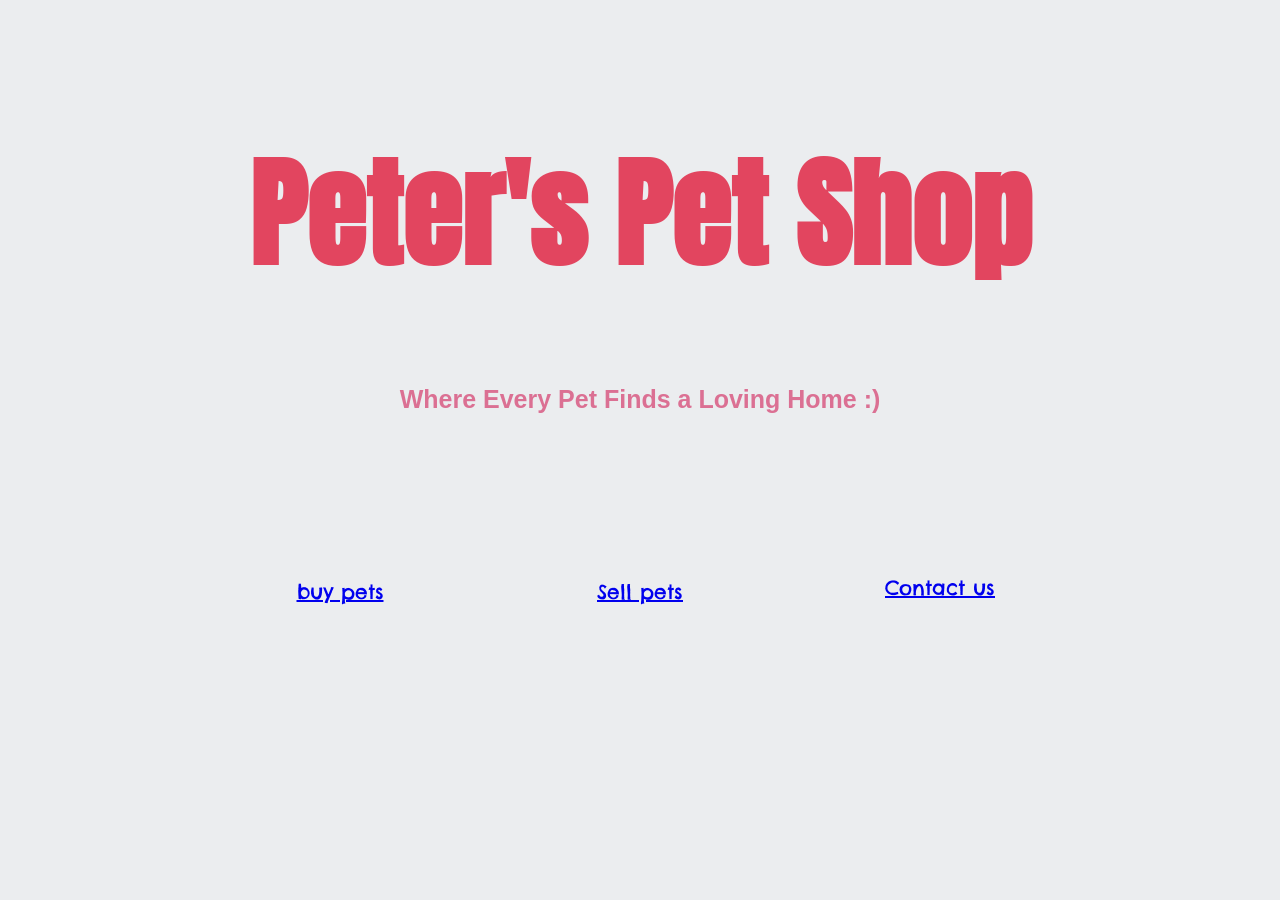
<file: index.html>
<!DOCTYPE html>
<html lang="en">
<head>
    <meta charset="UTF-8">
    <meta name="viewport" content="width=device-width, initial-scale=1.0">
    <title>Peters pet shop</title>
    <link rel="preconnect" href="https://fonts.googleapis.com">
<link rel="preconnect" href="https://fonts.gstatic.com" crossorigin>
<link href="https://fonts.googleapis.com/css2?family=Anton&family=Chelsea+Market&family=Fjalla+One&display=swap" rel="stylesheet">

<style>
    h1{
        font-family:"Anton",sans-serif;
        font-size: 120px;
        color: rgb(226, 69, 95);
    }
    h2{
        font-size: 25px;
        font-family: 'Franklin Gothic Medium', 'Arial Narrow', Arial, sans-serif;
        color: palevioletred;
    }
    h3{
        
    }
    #a6{
        margin-right:600px;
        font-size:20px ;
        font-family: "Chelsea Market", cursive ;
    }
    #a7{
        margin-top: -25px;
        font-size:20px ;
        font-family: "Chelsea Market", cursive ;
    }
    #a8{
        margin-right:-600px;
        margin-top: -29px;
        font-size:20px ;
        font-family: "Chelsea Market", cursive ;
    }
</style>
</head>
<body>
    <link rel="stylesheet" href="petshopfront.css">
    <br>
    <br>
    <h1><center> Peter's Pet Shop</center></h1>
    <h2> <center> Where Every Pet Finds a Loving Home :)</center></h2>
    <br><br><br><br><br><br><br><br>
    <div id="a6">
    <center>
    <a href="petshop.html"> buy pets</a>
     </center>
    </div>
    <div id="a7">
        <center>
            <a href="petshopsell.html">Sell pets</a>
        </center>
    </div>
    <div id="a8">
        <center>
           <a href="petshopcontact.html"> Contact us</a>
        </center>
    </div>
    

</body>
</html>
</file>
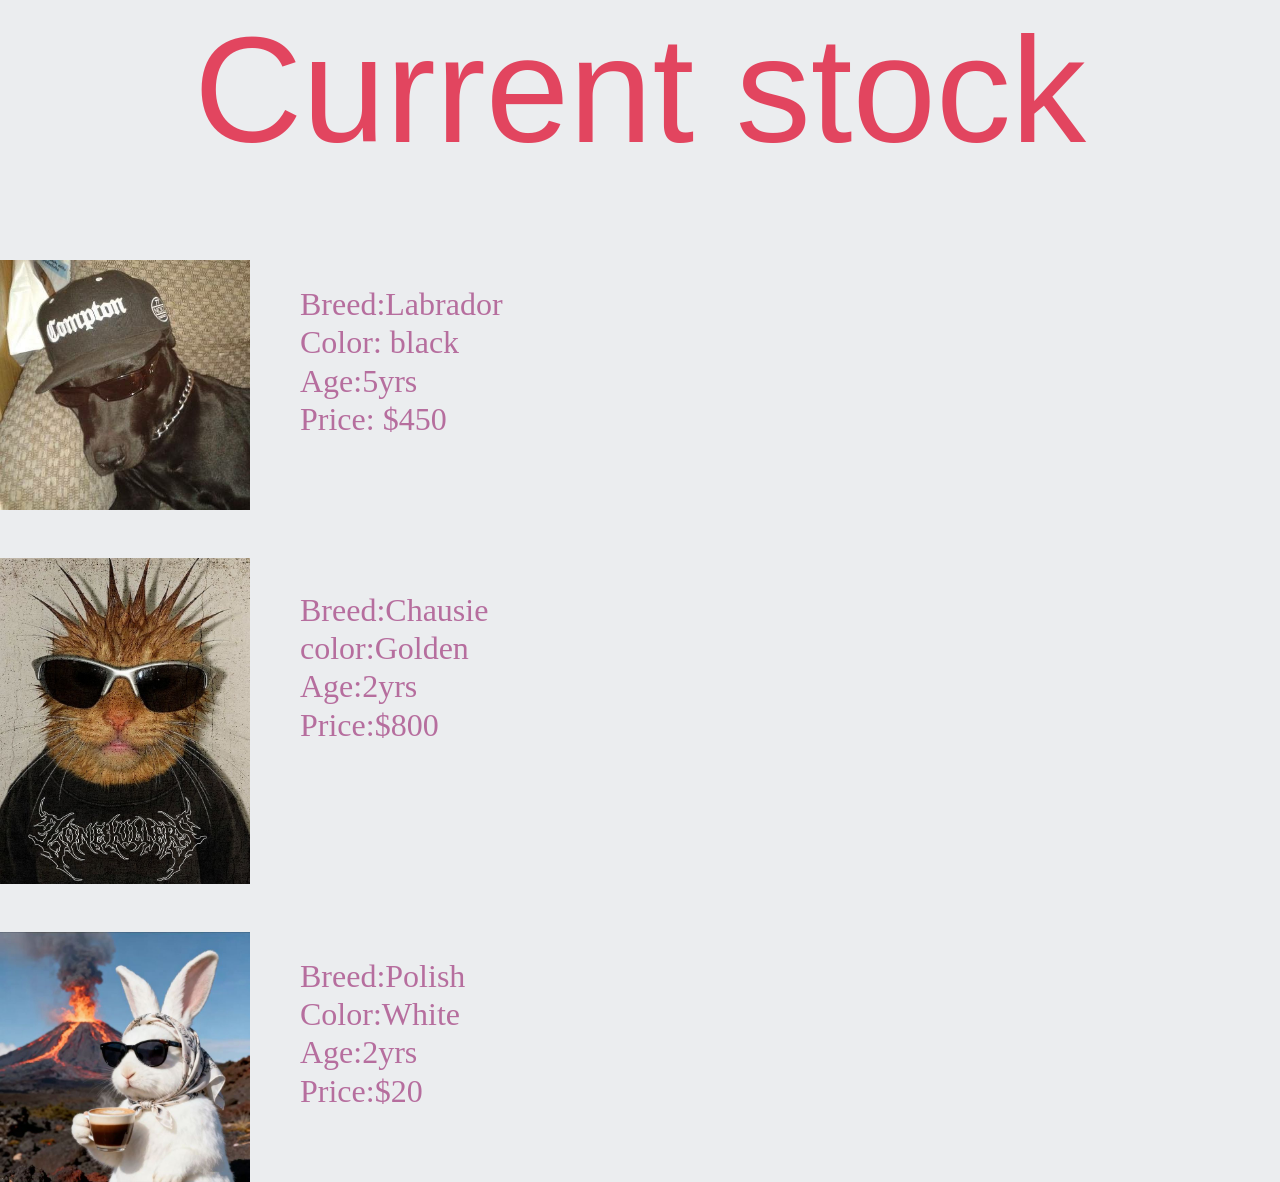
<file: petshop.html>
<!DOCTYPE html>
<html lang="en">
<head>
    <meta charset="UTF-8">
    <meta name="viewport" content="width=device-width, initial-scale=1.0">
    <title>Peters pet shop</title>
    <link href="https://cdn.jsdelivr.net/npm/bootstrap@5.3.8/dist/css/bootstrap.min.css" rel="stylesheet" integrity="sha384-sRIl4kxILFvY47J16cr9ZwB07vP4J8+LH7qKQnuqkuIAvNWLzeN8tE5YBujZqJLB" crossorigin="anonymous">
<script src="https://cdn.jsdelivr.net/npm/bootstrap@5.3.8/dist/js/bootstrap.bundle.min.js" integrity="sha384-FKyoEForCGlyvwx9Hj09JcYn3nv7wiPVlz7YYwJrWVcXK/BmnVDxM+D2scQbITxI" crossorigin="anonymous"></script>    
    <style>
        h1{
            font-family:"Anton",sans-serif;
        font-size: 150px;
        color: rgb(226, 69, 95);
        }
        #a1{
            position: relative;
            display: inline-block;
            size: ;
        }
        #b1{
            position: absolute;
            top: 10%;
            left: 120%;
            color: rgb(182, 110, 158);
            font-family: "Chelsea Market", cursive ;
            
        }
        #a2{
             position: relative;
            display: inline-block;
        }
        #b2{
            position: absolute;
            top: 10%;
            left: 120%;
            color: rgb(182, 110, 158);
            font-family: "Chelsea Market", cursive ;
        }
        #a3{
            position: relative;
            display: inline-block;
        }
        #b3{
             position: absolute;
            top: 10%;
            left: 120%;
            color: rgb(182, 110, 158);
            font-family: "Chelsea Market", cursive ;
        }

    </style>
</head>
<link rel="stylesheet" href="petshopfront.css">
<body>

</div>
    <h1> <center>  Current stock</center></h1>
    <br><br><br>
    <div id="a1">
    <img src="download (3).jpg" alt="swag dog" width="250px">
    <div id="b1"> <h2> Breed:Labrador Color: black Age:5yrs <br> Price: $450 </h2> </div>
    </div>
    <br> <br> <br>
    <div id="a2">
        <img src="10414642883948362.jpg" alt="crazy cat" width="250px">
        <div id="b2"> <h2>Breed:Chausie<br> color:Golden <br> Age:2yrs Price:$800  </h2> </div>
    </div>
    <br> <br> <br>
    <div id="a3">
        <img src="download (4).jpg" alt="curious rabbit" width="250px">
        <div id="b3"> <h2> Breed:Polish<br> Color:White <br> Age:2yrs<br>Price:$20</h2></div>
    </div>
    

</body>
</html>
</file>
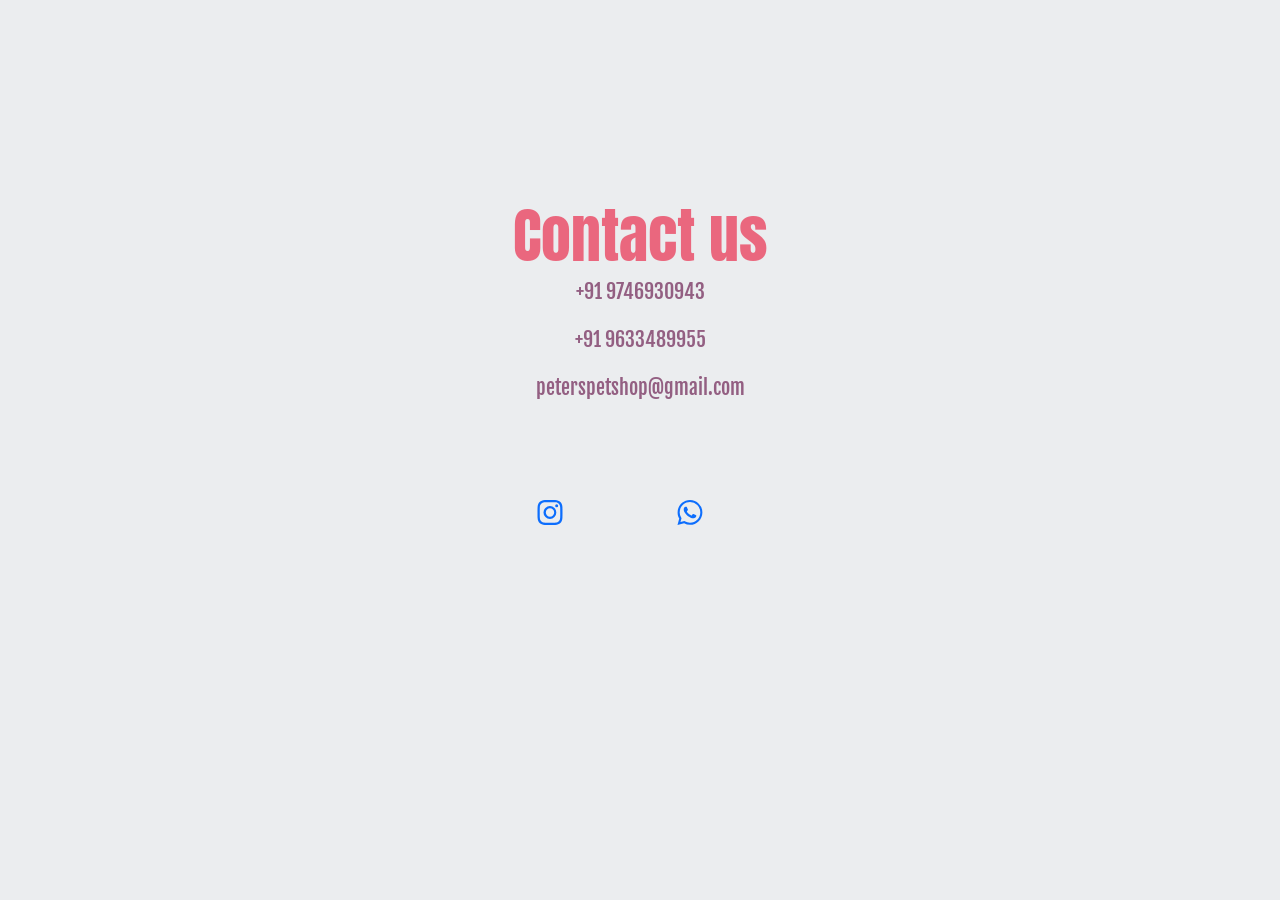
<file: petshopcontact.html>
<!DOCTYPE html>
<html lang="en">
<head>
    <meta charset="UTF-8">
    <meta name="viewport" content="width=device-width, initial-scale=1.0">
    <title>contact us</title>
     <link rel="preconnect" href="https://fonts.googleapis.com">
<link rel="preconnect" href="https://fonts.gstatic.com" crossorigin>
<link href="https://fonts.googleapis.com/css2?family=Anton&family=Chelsea+Market&family=Fjalla+One&display=swap" rel="stylesheet">
<link href="https://cdn.jsdelivr.net/npm/bootstrap@5.3.8/dist/css/bootstrap.min.css" rel="stylesheet" integrity="sha384-sRIl4kxILFvY47J16cr9ZwB07vP4J8+LH7qKQnuqkuIAvNWLzeN8tE5YBujZqJLB" crossorigin="anonymous">
<script src="https://cdn.jsdelivr.net/npm/bootstrap@5.3.8/dist/js/bootstrap.bundle.min.js" integrity="sha384-FKyoEForCGlyvwx9Hj09JcYn3nv7wiPVlz7YYwJrWVcXK/BmnVDxM+D2scQbITxI" crossorigin="anonymous"></script>    
    <style>
        h1{
            text-align: center;
            margin-top: 200px;
            font-family:"Anton",sans-serif;
        font-size: 60px;
        color: rgba(233, 78, 104, 0.838);
        }
        h2{
            font-family: "Fjalla One", sans-serif;
            font-size: 20px;
            color: rgb(147, 95, 130);
        }
        h3{
            margin-bottom: 100px;
            margin-right: 100px;
        }
        #h6{
            margin-left: -348px;
            margin-top: -26px;
        }
    </style>
    
</head>
<body>
    <link rel="stylesheet" href="petshopfront.css">
    <link rel="stylesheet" href="petshopcontact.css">
    <h1>
        <center> Contact us</center>
    </h1>
    <h2>
        <center> +91 9746930943 <br><br> +91 9633489955 <br><br>peterspetshop@gmail.com</center>
    </h2>
    <h3>
      
    </h3>
    <div class="socials">
    <div class="insta">
         <a href="https://instagram.com/peterspetshop" target="_blank">
<svg xmlns="http://www.w3.org/2000/svg" width="60" height="25" fill="currentColor" class="bi bi-instagram" viewBox="0 0 16 16">
 
   <path d="M8 0C5.829 0 5.556.01 4.703.048 3.85.088 3.269.222 2.76.42a3.9 3.9 0 0 0-1.417.923A3.9 3.9 0 0 0 .42 2.76C.222 3.268.087 3.85.048 4.7.01 5.555 0 5.827 0 8.001c0 2.172.01 2.444.048 3.297.04.852.174 1.433.372 1.942.205.526.478.972.923 1.417.444.445.89.719 1.416.923.51.198 1.09.333 1.942.372C5.555 15.99 5.827 16 8 16s2.444-.01 3.298-.048c.851-.04 1.434-.174 1.943-.372a3.9 3.9 0 0 0 1.416-.923c.445-.445.718-.891.923-1.417.197-.509.332-1.09.372-1.942C15.99 10.445 16 10.173 16 8s-.01-2.445-.048-3.299c-.04-.851-.175-1.433-.372-1.941a3.9 3.9 0 0 0-.923-1.417A3.9 3.9 0 0 0 13.24.42c-.51-.198-1.092-.333-1.943-.372C10.443.01 10.172 0 7.998 0zm-.717 1.442h.718c2.136 0 2.389.007 3.232.046.78.035 1.204.166 1.486.275.373.145.64.319.92.599s.453.546.598.92c.11.281.24.705.275 1.485.039.843.047 1.096.047 3.231s-.008 2.389-.047 3.232c-.035.78-.166 1.203-.275 1.485a2.5 2.5 0 0 1-.599.919c-.28.28-.546.453-.92.598-.28.11-.704.24-1.485.276-.843.038-1.096.047-3.232.047s-2.39-.009-3.233-.047c-.78-.036-1.203-.166-1.485-.276a2.5 2.5 0 0 1-.92-.598 2.5 2.5 0 0 1-.6-.92c-.109-.281-.24-.705-.275-1.485-.038-.843-.046-1.096-.046-3.233s.008-2.388.046-3.231c.036-.78.166-1.204.276-1.486.145-.373.319-.64.599-.92s.546-.453.92-.598c.282-.11.705-.24 1.485-.276.738-.034 1.024-.044 2.515-.045zm4.988 1.328a.96.96 0 1 0 0 1.92.96.96 0 0 0 0-1.92m-4.27 1.122a4.109 4.109 0 1 0 0 8.217 4.109 4.109 0 0 0 0-8.217m0 1.441a2.667 2.667 0 1 1 0 5.334 2.667 2.667 0 0 1 0-5.334"/>
</svg>
</div>

<div class="whatsapp">
    <a href="https://whatsapp.com" target="_blank">
<svg xmlns="http://www.w3.org/2000/svg" width="60" height="25" fill="currentColor" class="bi bi-whatsapp" viewBox="0 0 16 16">
  <path d="M13.601 2.326A7.85 7.85 0 0 0 7.994 0C3.627 0 .068 3.558.064 7.926c0 1.399.366 2.76 1.057 3.965L0 16l4.204-1.102a7.9 7.9 0 0 0 3.79.965h.004c4.368 0 7.926-3.558 7.93-7.93A7.9 7.9 0 0 0 13.6 2.326zM7.994 14.521a6.6 6.6 0 0 1-3.356-.92l-.24-.144-2.494.654.666-2.433-.156-.251a6.56 6.56 0 0 1-1.007-3.505c0-3.626 2.957-6.584 6.591-6.584a6.56 6.56 0 0 1 4.66 1.931 6.56 6.56 0 0 1 1.928 4.66c-.004 3.639-2.961 6.592-6.592 6.592m3.615-4.934c-.197-.099-1.17-.578-1.353-.646-.182-.065-.315-.099-.445.099-.133.197-.513.646-.627.775-.114.133-.232.148-.43.05-.197-.1-.836-.308-1.592-.985-.59-.525-.985-1.175-1.103-1.372-.114-.198-.011-.304.088-.403.087-.088.197-.232.296-.346.1-.114.133-.198.198-.33.065-.134.034-.248-.015-.347-.05-.099-.445-1.076-.612-1.47-.16-.389-.323-.335-.445-.34-.114-.007-.247-.007-.38-.007a.73.73 0 0 0-.529.247c-.182.198-.691.677-.691 1.654s.71 1.916.81 2.049c.098.133 1.394 2.132 3.383 2.992.47.205.84.326 1.129.418.475.152.904.129 1.246.08.38-.058 1.171-.48 1.338-.943.164-.464.164-.86.114-.943-.049-.084-.182-.133-.38-.232"/>
</svg>
</div>
</div>
</body>
</html>
</file>
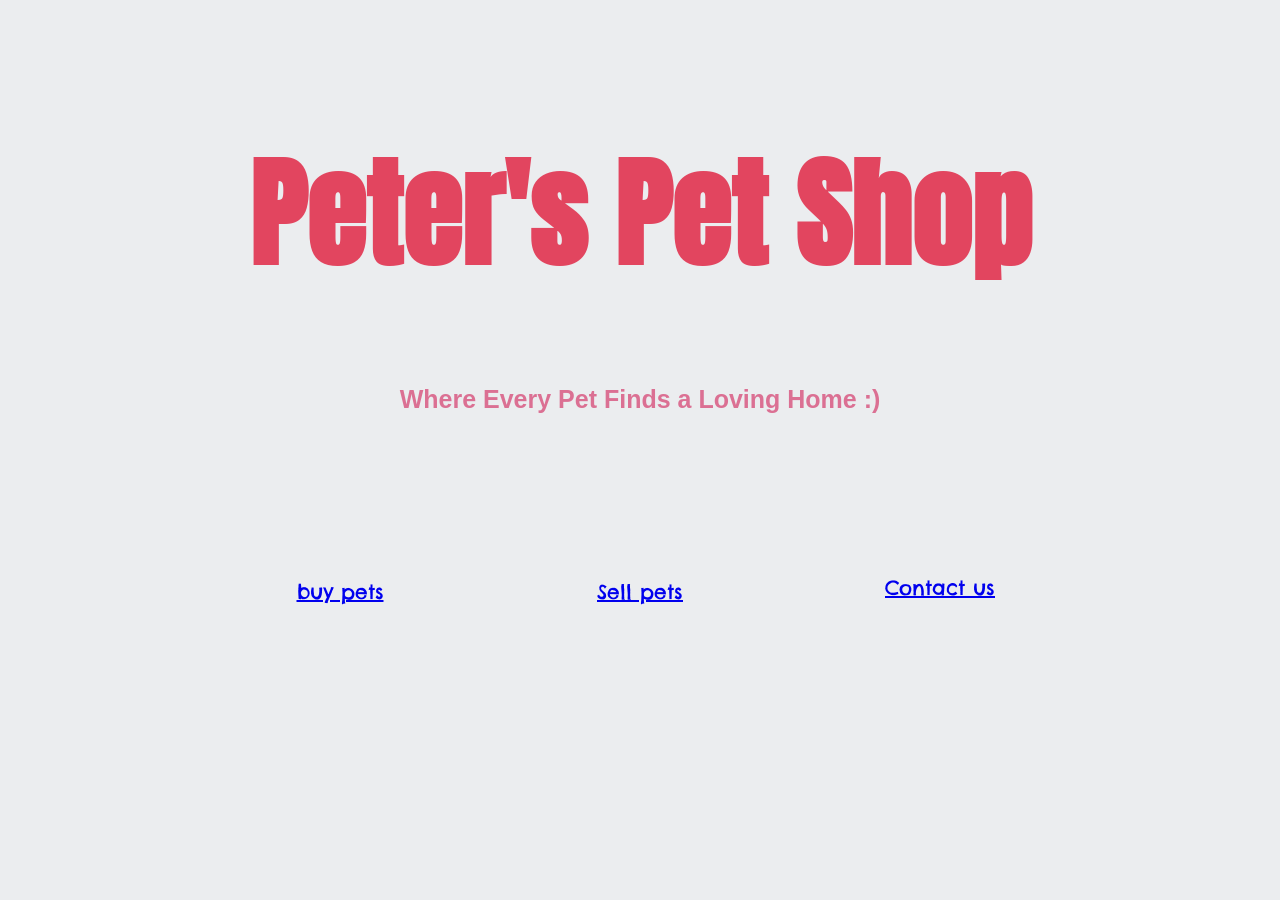
<file: petshopfront.html>
<!DOCTYPE html>
<html lang="en">
<head>
    <meta charset="UTF-8">
    <meta name="viewport" content="width=device-width, initial-scale=1.0">
    <title>Peters pet shop</title>
    <link rel="preconnect" href="https://fonts.googleapis.com">
<link rel="preconnect" href="https://fonts.gstatic.com" crossorigin>
<link href="https://fonts.googleapis.com/css2?family=Anton&family=Chelsea+Market&family=Fjalla+One&display=swap" rel="stylesheet">

<style>
    h1{
        font-family:"Anton",sans-serif;
        font-size: 120px;
        color: rgb(226, 69, 95);
    }
    h2{
        font-size: 25px;
        font-family: 'Franklin Gothic Medium', 'Arial Narrow', Arial, sans-serif;
        color: palevioletred;
    }
    h3{
        
    }
    #a6{
        margin-right:600px;
        font-size:20px ;
        font-family: "Chelsea Market", cursive ;
    }
    #a7{
        margin-top: -25px;
        font-size:20px ;
        font-family: "Chelsea Market", cursive ;
    }
    #a8{
        margin-right:-600px;
        margin-top: -29px;
        font-size:20px ;
        font-family: "Chelsea Market", cursive ;
    }
</style>
</head>
<body>
    <link rel="stylesheet" href="petshopfront.css">
    <br>
    <br>
    <h1><center> Peter's Pet Shop</center></h1>
    <h2> <center> Where Every Pet Finds a Loving Home :)</center></h2>
    <br><br><br><br><br><br><br><br>
    <div id="a6">
    <center>
    <a href="petshop.html"> buy pets</a>
     </center>
    </div>
    <div id="a7">
        <center>
            <a href="petshopsell.html">Sell pets</a>
        </center>
    </div>
    <div id="a8">
        <center>
           <a href="petshopcontact.html"> Contact us</a>
        </center>
    </div>
    

</body>
</html>
</file>
<file: petshopfront.css>
body{
    background-color: rgb(235, 237, 239);
}
</file>
<file: petshopcontact.css>
.socials{
    display: flex;
    justify-content: center;
    align-items: center;
    gap: 40px;          /* space between Instagram and WhatsApp */
    margin-top: 50px;
}

.insta{
    display: flex;
    align-items: center;
}

.whatsapp{
    display: flex;
    align-items: center;
}
</file>
